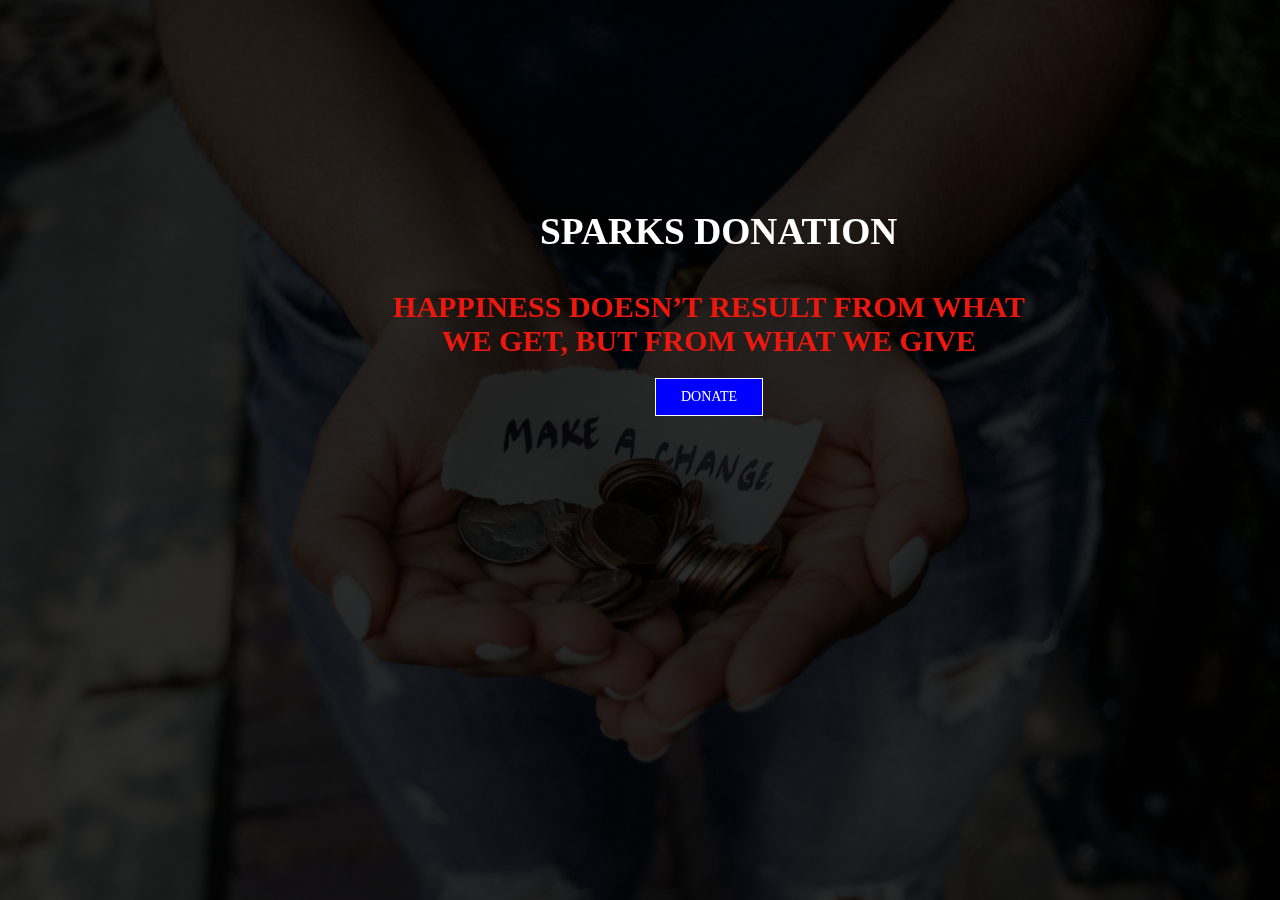
<file: index.html>
<!DOCTYPE html>
<html>
    <head>
        <title>Sparks Donation</title>
       
        <link rel="stylesheet" href="index.css">
       


    </head>
    <body>
        <header class="header" style="margin-top: 0px;">

            <div class="heading">
               <h3 style="margin-left: 520px; margin-top: 200px;" ><a href="index.html" class="logo">SPARKS DONATION</a></h3>
            </div>

           

            <div class="welcome" style="position: relative;">
                <h3 style="color:rgb(236, 24, 13);"><br>Happiness doesn’t result from what we get, but from what we give</h3>
                <a href="donate.html"  style="background-color:blue">DONATE</a>
            </div>
        </header>


</body>
</html>
</file>
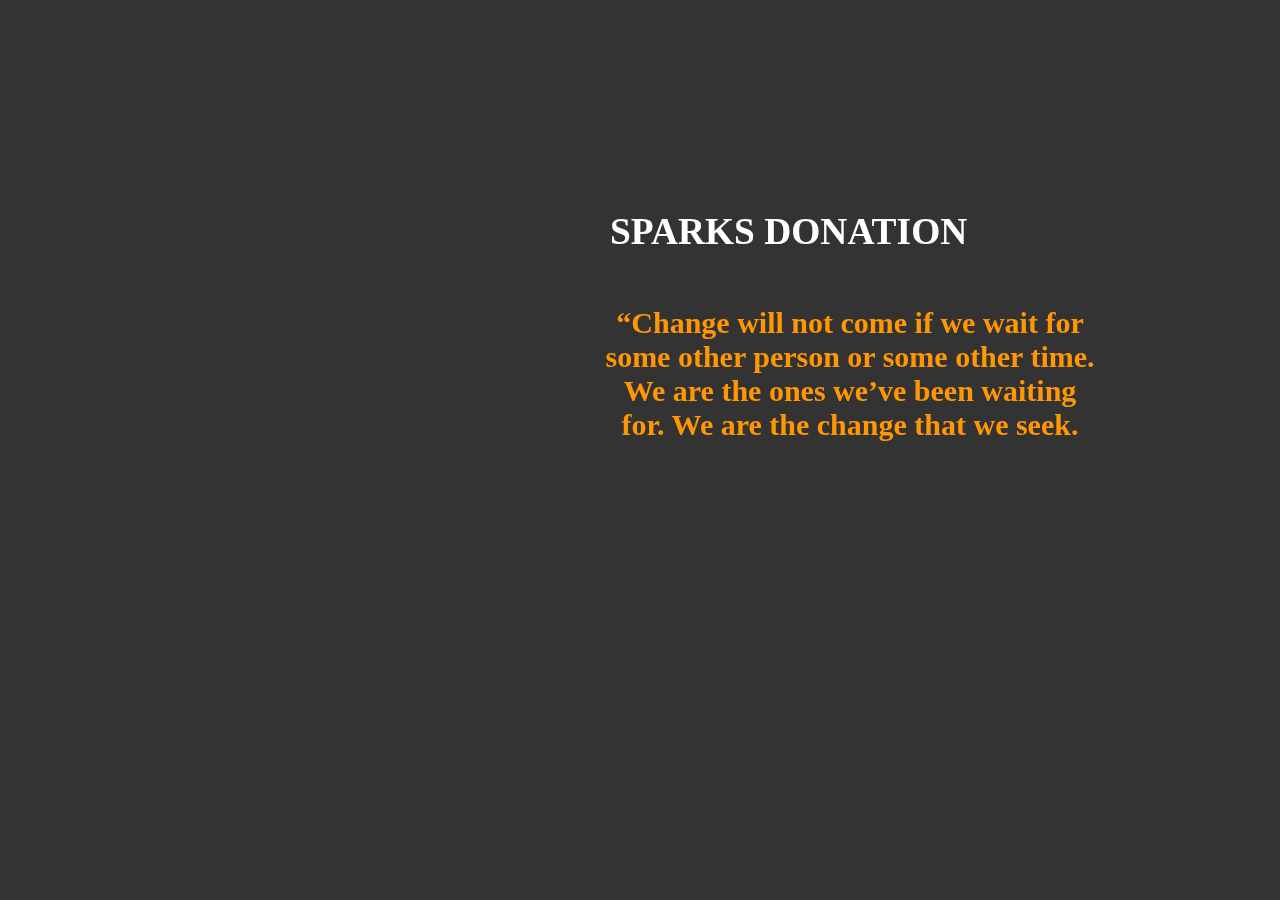
<file: donate.html>
<!DOCTYPE html>
<html>
    <head>
        <title>Sparks Donation</title>
        <meta name="viewport" content="width=device-width, initial-scale=1.0">

        <link rel="stylesheet" href="donate.css">

    </head>
    <body>
        <header class="header" style="margin-top: 0px;">
            <div class="heading">
            <h3 style="margin-left: 590px; margin-top: 200px;"><a href="index.html" class="logo">SPARKS DONATION</a></h3></div>
            <input class="menu-btn" type="checkbox" id="menu-btn" />
            <label class="menu-icon" for="menu-btn"><span class="navicon"></span></label>
        
          
            <div class='welcome' style="position: relative">
            <h3 style="color:rgb(255, 150, 3);"> <br>“Change will not come if we wait for some other person or some other time. We are the ones we’ve been waiting for. We are the change that we seek.</h3><br><br>
        
             <form><script src="https://checkout.razorpay.com/v1/payment-button.js" data-payment_button_id="pl_NMyyhcPtVGwggd" async> </script> </form>
            </div>
       
        

        </header>


</body>
</html>
</file>
<file: index.css>
* {
	margin: 0;
	padding: 0;
}
body {
    font-family: 'Montserrat';
    
}
body h2{
    color: #fff;
}
.logo h2{
    margin-top: 20px;
    margin-left: 60px;
}
header {
	background: linear-gradient(rgba(0, 0, 0, 0.8), rgba(0, 0, 0, 0.8)), url(homebackground.jpg);
	height: 100vh;
	-webkit-background-size: cover;
	background-size: cover;
	background-position: center center;
	position: relative;
}
.logo {
	float: left;
}
.logo img {
	width: 100%;
}
.welcome{
	position: absolute;
	width: 650px;
	height: 300px;
    margin: 20% 30%;
	text-align: center;
}
.welcome h3 {
	text-align: center;
	color: #fff;
	text-transform: uppercase;
	font-size: 30px;
}
.welcome h3 span {
	color: #00fecb;
}
.welcome a {
	border: 1px solid #fff;
	padding: 10px 25px;
	text-decoration: none;
	text-transform: uppercase;
	font-size: 14px;
	margin-top: 20px;
	display: inline-block;
	color: #fff;
}
.welcome a:hover {
	background: #fff;
	color: #333;
}
.pattern {
    height: 40vh;
    width: 100vw;
    
    background-image: repeating-linear-gradient(
      32deg, 
      transparent,
      transparent 2px,
      black 5px,
      black 5px,
      transparent 4px
      );
  }

@media (max-width:600px) {

  .heading h3{
    
    text-align: center;
  }

	.logo {
		
		width: 50%;
    margin-left: 60px;
      
		
	}
	.welcome{
		width: 100%;
		height: auto;
		margin: 30% 0;
	}
	.welcome h1 {
		font-size: 30px;
  }
}
body {
    margin: 0;
    font-family: Montserrat;
  }
  
  a {
    color: #fff;
  }
  
  .header {
    background-color: #fff;
    box-shadow: 1px 1px 4px 0 rgba(0,0,0,.1);
    margin-top: 20px;
    position: fixed;
    width: 100%;
    z-index: 3;
  }
  
  .header ul {
    margin: 0;
    padding: 0;
    list-style: none;
    overflow: hidden;
    
  }
  
  .header li a {
    display: block;
    padding: 10px 20px;
    text-decoration: none;
  }
  
  .header li a:hover,
  .header .menu-btn:hover {
    background: #fff;
	color: #333;
  }
  
  .header .logo {
    display: block;
    float: left;
    font-size: 2em;
    padding: 10px 20px;
    text-decoration: none;
  }
  
  
  .header .menu {
    clear: both;
    max-height: 0;
    transition: max-height .2s ease-out;
  }
  
  
  .header .menu-icon {
    cursor: pointer;
    display: inline-block;
    float: right;
    padding: 28px 20px;
    position: relative;
    user-select: none;
  }
  
  .header .menu-icon .navicon {
    background: #fff;
    display: block;
    height: 2px;
    position: relative;
    transition: background .2s ease-out;
    width: 18px;
  }
  
  .header .menu-icon .navicon:before,
  .header .menu-icon .navicon:after {
    background: #fff;
    content: '';
    display: block;
    height: 100%;
    position: absolute;
    transition: all .2s ease-out;
    width: 100%;
  }
  
  .header .menu-icon .navicon:before {
    top: 5px;
  }
  
  .header .menu-icon .navicon:after {
    top: -5px;
  }
  
  
  .header .menu-btn {
    display: none;
  }
  
  .header .menu-btn:checked ~ .menu {
    max-height: 240px;
  }
  
  .header .menu-btn:checked ~ .menu-icon .navicon {
    background: transparent;
  }
  
  .header .menu-btn:checked ~ .menu-icon .navicon:before {
    transform: rotate(-45deg);
  }
  
  .header .menu-btn:checked ~ .menu-icon .navicon:after {
    transform: rotate(45deg);
  }
  
  .header .menu-btn:checked ~ .menu-icon:not(.steps) .navicon:before,
  .header .menu-btn:checked ~ .menu-icon:not(.steps) .navicon:after {
    top: 0;
  }
  
  
  @media (min-width: 48em) {
    .header li {
      float: left;
    }
    .header li a {
      padding: 20px 30px;
    }
    .header .menu {
      clear: none;
      float: right;

      max-height: none;
    }
    .header .menu-icon {
      display: none;
    }
    
  }
</file>
<file: donate.css>
* {
	margin: 0;
	padding: 0;
}
body {
    font-family: 'Montserrat';
    
}
body h2{
    color: #fff;
}
.welcome h3{
    font-size: 30px;
    
}
.logo h2{
    margin-top: 25px;
    margin-left: 60px;
}
.welcome{
	position: absolute;
	width: 650px;
	height: 300px;
    margin-top: 150px;
    margin-left: 450px;
	text-align: center;
}
.welcome h3{
    color: #fff;
}
header {
	background: linear-gradient(rgba(0, 0, 0, 0.8), rgba(0, 0, 0, 0.8)), url(https://cdn.givingcompass.org/wp-content/uploads/2017/12/26161635/How-to-Pick-the-Right-Charity.jpg);
	height: 100vh;
	-webkit-background-size: cover;
	background-size: cover;
	background-position: center center;
	position: relative;
}
.logo {
    float: left;
    color: white;
}


@media (max-width:600px) {

  .heading h3{
    text-align: center;
  }

	.logo {
		width: 50%;
    margin-left: 60px;
		
  }
  .pattern{
    height: 50px;
    overflow: scroll;
    overflow-x: hidden;
    margin-top: 60px;
    
  }

  .pattern .welcome h3{
    margin-top: -125px;  
    
    margin-left: 55px;
    max-width: fit-content;
  }
    .welcome{
        width: 300px;
        height: 100px;
        margin: 30% 0;
        
    }
    
    
}

.welcome h3{
    margin-top: 272px;
    margin-left: 150px;
    width: 500px;
}

a {
    color: #fff;
  }

  .pattern {
    height: 40vh;
    width: 100vw;
    
    background-image: repeating-linear-gradient(
      32deg, 
      transparent,
      transparent 2px,
      black 5px,
      black 5px,
      transparent 4px
      );

  }
.header {
    background-color: #fff;
    box-shadow: 1px 1px 4px 0 rgba(0,0,0,.1);
    margin-top: 20px;
    position: fixed;
    width: 100%;
    z-index: 3;
  }
  
  .header ul {
    margin: 0;
    padding: 0;
    list-style: none;
    overflow: hidden;
    
  }
  
  .header li a {
    display: block;
    padding: 10px 20px;
    text-decoration: none;
  }
  
  .header li a:hover,
  .header .menu-btn:hover {
    background: #fff;
	color: #333;
  }
  
  .header .logo {
    display: block;
    float: left;
    font-size: 2em;
    padding: 10px 20px;
    text-decoration: none;
  }
  
  /* menu */
  
  .header .menu {
    clear: both;
    max-height: 0;
    transition: max-height .2s ease-out;
  }
  
  /* menu icon */
  
  .header .menu-icon {
    cursor: pointer;
    display: inline-block;
    float: right;
    padding: 28px 20px;
    position: relative;
    user-select: none;
  }
  
  .header .menu-icon .navicon {
    background: #fff;
    display: block;
    height: 2px;
    position: relative;
    transition: background .2s ease-out;
    width: 18px;
  }
  
  .header .menu-icon .navicon:before,
  .header .menu-icon .navicon:after {
    background: #fff;
    content: '';
    display: block;
    height: 100%;
    position: absolute;
    transition: all .2s ease-out;
    width: 100%;
  }
  
  .header .menu-icon .navicon:before {
    top: 5px;
  }
  
  .header .menu-icon .navicon:after {
    top: -5px;
  }
  
  /* menu btn */
  
  .header .menu-btn {
    display: none;
  }
  
  .header .menu-btn:checked ~ .menu {
    max-height: 240px;
  }
  
  .header .menu-btn:checked ~ .menu-icon .navicon {
    background: transparent;
  }
  
  .header .menu-btn:checked ~ .menu-icon .navicon:before {
    transform: rotate(-45deg);
  }
  
  .header .menu-btn:checked ~ .menu-icon .navicon:after {
    transform: rotate(45deg);
  }
  
  .header .menu-btn:checked ~ .menu-icon:not(.steps) .navicon:before,
  .header .menu-btn:checked ~ .menu-icon:not(.steps) .navicon:after {
    top: 0;
  }
  
  /* 48em = 768px */
  
  @media (min-width: 48em) {
    .header li {
      float: left;
    }
    .header li a {
      padding: 20px 30px;
    }
    .header .menu {
      clear: none;
      float: right;
      max-height: none;
    }
    .header .menu-icon {
      display: none;
    }
  }
</file>
